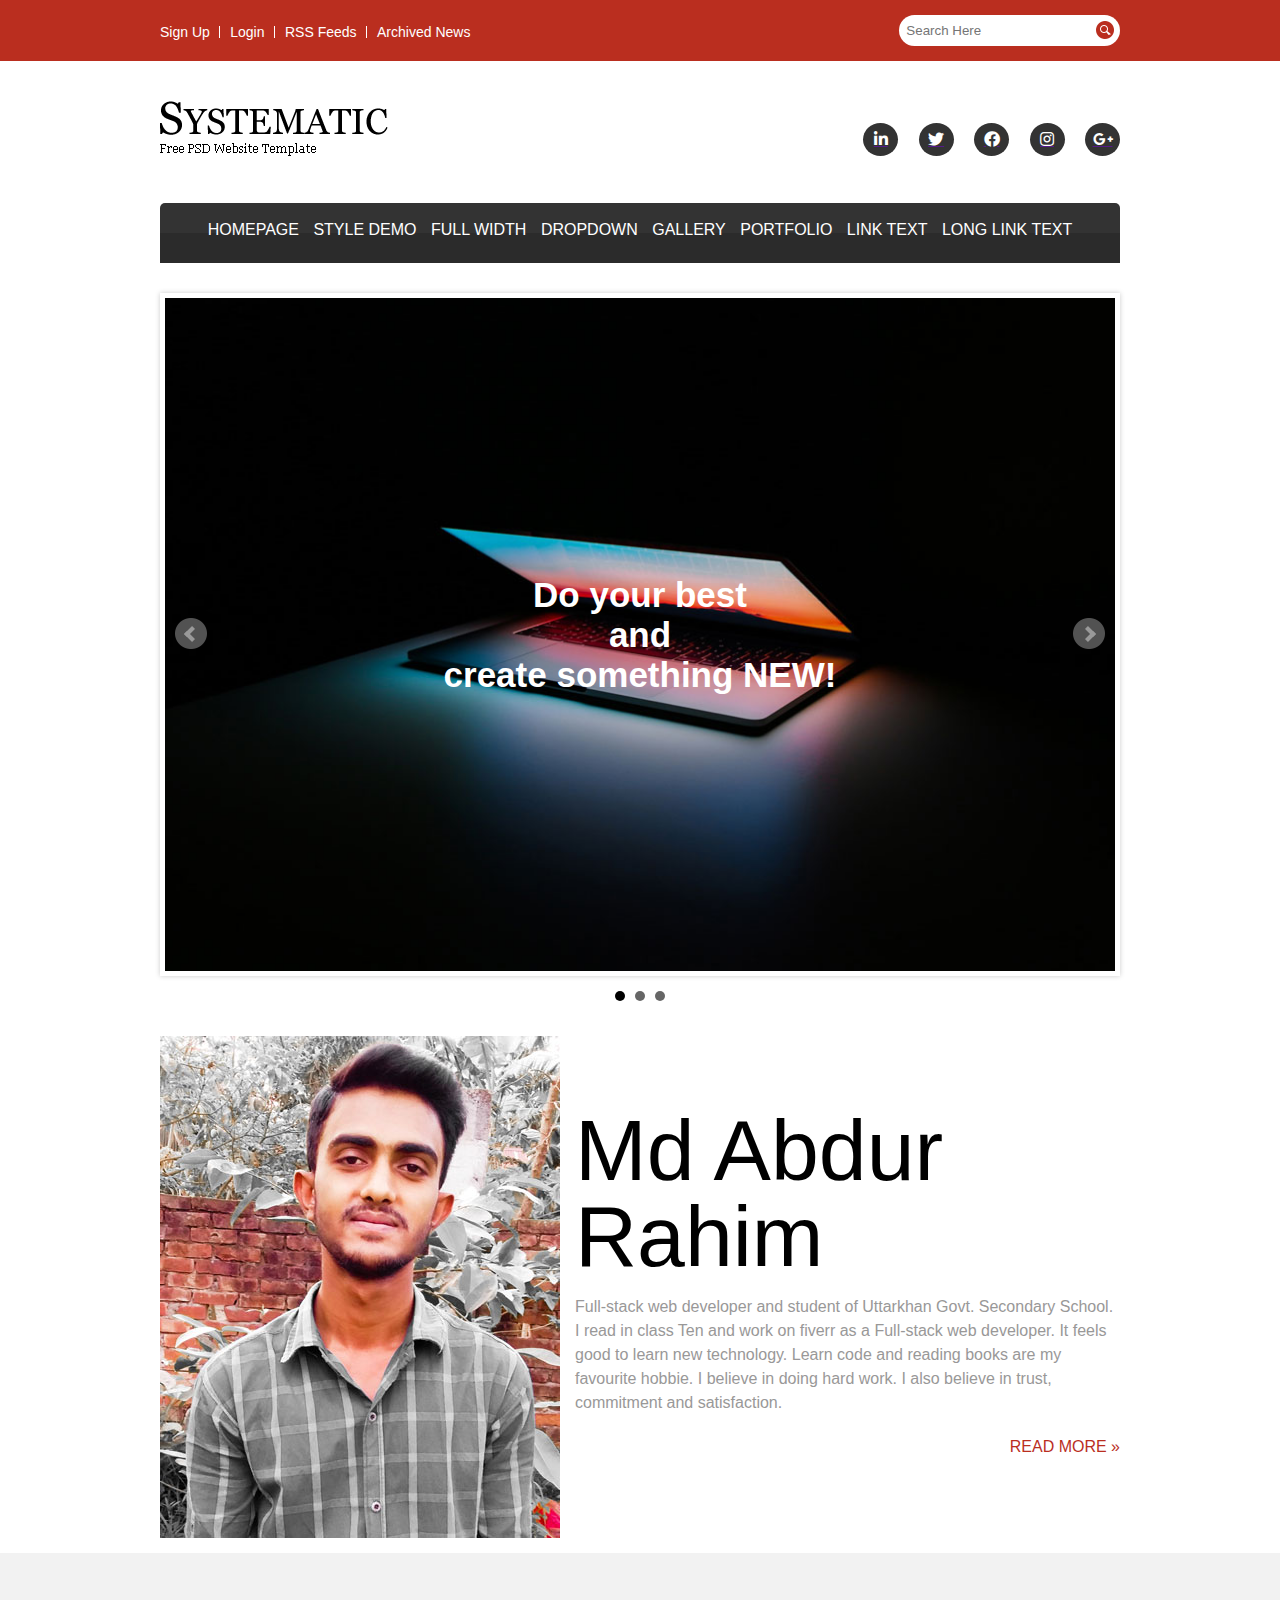
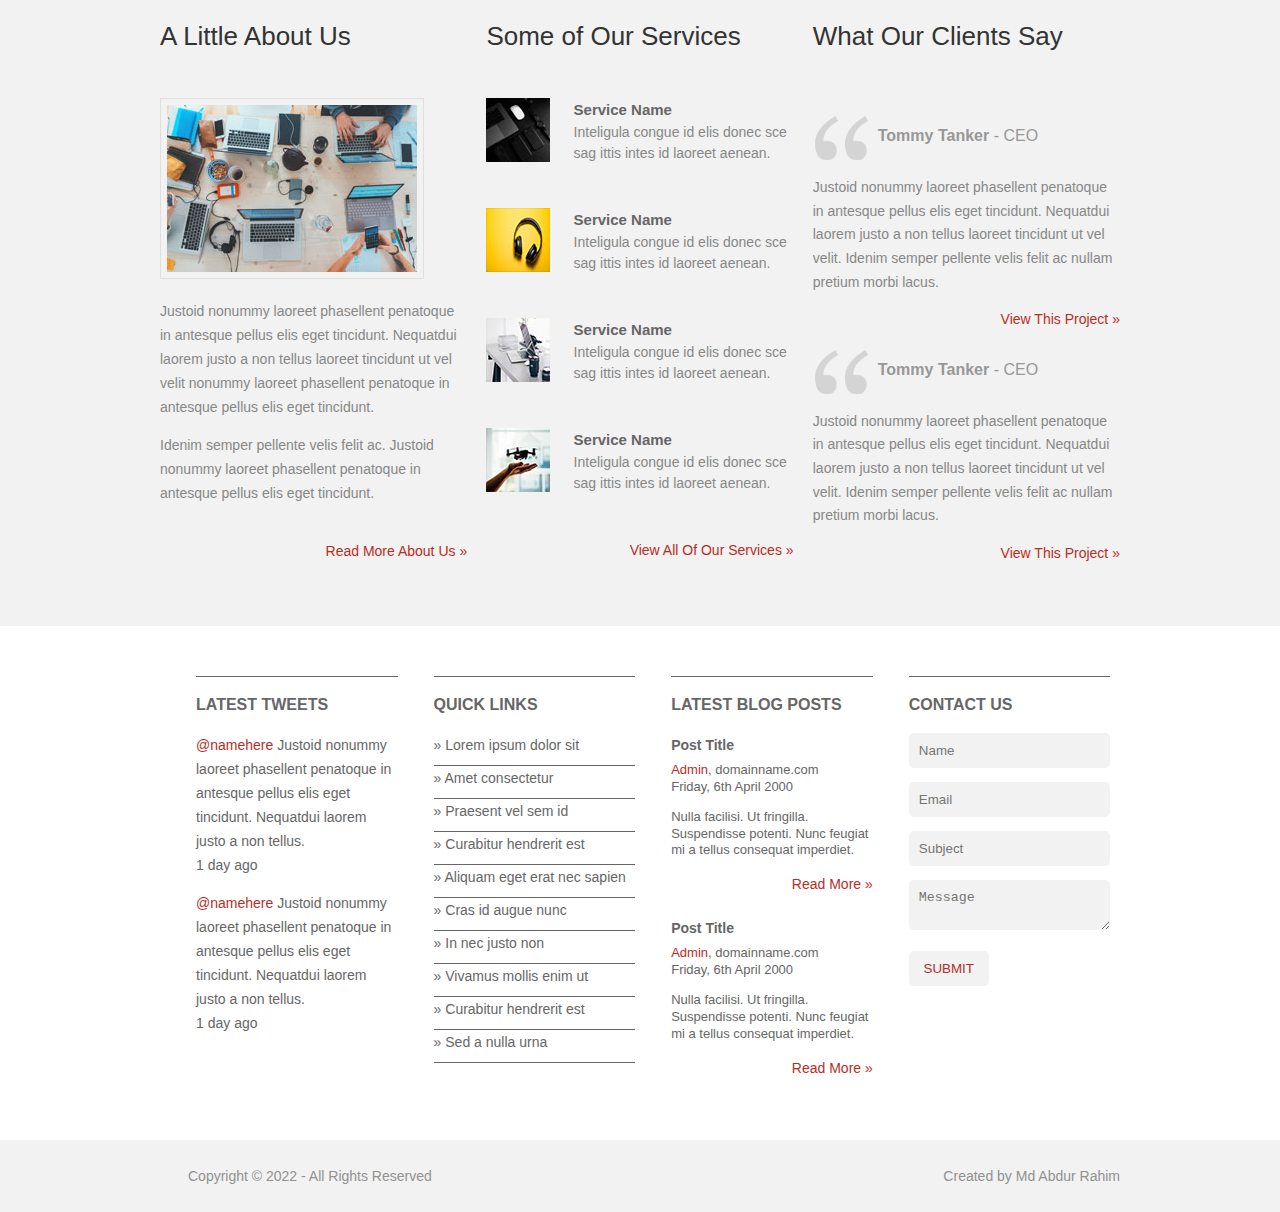
<file: psd to html/index.html>
<!DOCTYPE html>
<html lang="en">
<head>
    <meta charset="UTF-8">
    <meta http-equiv="X-UA-Compatible" content="IE=edge">
    <meta name="viewport" content="width=device-width, initial-scale=1.0">
    <title>PSD TO HTML</title>
    <link rel="stylesheet" href="css/meanmenu.min.css">
    <link rel="stylesheet" href="css/all.min.css">
    <link rel="stylesheet" href="css/fontawesome.min.css">
    <link rel="stylesheet" href="css/bxslider.min.css">
    <link rel="stylesheet" href="css/images/controls.png">
    <!-- <link rel="stylesheet" href="css/images/bx_loader.gif"> -->
    <link rel="stylesheet" href="style.css">
    <link rel="stylesheet" href="css/responsive.css">
</head>
<body>
    <div class="mobile-menu"></div>
    <header class="header-area">
        <div id="top-header-area">
            <div class="inner-top-header container">
                <div class="mini-menu">
                    <ul>
                        <li><a href="signup.html">Sign Up</a></li>
                        <li><a href="login.html">Login</a></li>
                        <li><a href="">RSS Feeds</a></li>
                        <li><a href="">Archived News</a></li>
                    </ul>
                </div>
                <div class="search-area">
                    <form action="form.php">
                        <input class="input-text" type="text" placeholder="Search Here">
                        <input type="submit" value="">
                    </form>
                </div>
            </div>
        </div>


        <div id="main-header-area">
            <div class="inner-header container">
                <div class="logo-area">
                    <a href="index.html"><img src="img/logo.png" alt="Logo"></a>
                </div>
                <div class="social-area">
                    <ul>
                        <li><a href=""><i class="fab fa-linkedin-in"></i></a></li>
                        <li><a href=""><i class="fab fa-twitter"></i></a></li>
                        <li><a href=""><i class="fab fa-facebook"></i></a></li>
                        <li><a href=""><i class="fab fa-instagram"></i></a></li>
                        <li><a href=""><i class="fab fa-google-plus-g"></i></a></li>
                    </ul>
                </div>
            </div>
        </div>


        <nav id="main-menu">
            <div class="inner-menu container">
                <ul>
                    <li><a href="">HOMEPAGE</a></li>
                    <li><a href="">STYLE DEMO</a></li>
                    <li><a href="">FULL WIDTH</a></li>
                    <li><a href="">DROPDOWN</a>
                        <ul>
                            <li><a href="">Dropdown Menu</a></li>
                            <li><a href="">Dropdown Menu</a></li>
                            <li><a href="">Dropdown Menu</a>
                                <ul>
                                    <li><a href="">Dropdown Menu</a></li>
                                    <li><a href="">Dropdown Menu</a></li>
                                    <li><a href="">Dropdown Menu</a></li>
                                    <li><a href="">Dropdown Menu</a></li>
                                    <li><a href="">Dropdown Menu</a></li>
                                    <li><a href="">Dropdown Menu</a></li>
                                </ul>
                            </li>
                            <li><a href="">Dropdown Menu</a></li>
                            <li><a href="">Dropdown Menu</a></li>
                            <li><a href="">Dropdown Menu</a></li>
                        </ul>
                    </li>
                    <li><a href="">GALLERY</a></li>
                    <li><a href="">PORTFOLIO</a></li>
                    <li><a href="">LINK TEXT</a></li>
                    <li><a href="">LONG LINK TEXT</a></li>
                </ul>
            </div>
        </nav>

    </header>

    <section id="slider-area">
        <div class="inner-slider container">
            <div class="slider-area">
                <div class="item">
                    <div class="slider-caption">
                        <h1>Do your best <br> and <br> create something NEW!</h1>
                    </div>
                    <img src="img/slider1.jpg" alt="">
                </div>
                <div class="item">
                    <img src="img/slider2.jpg" alt="">
                </div>
                <div class="item">
                    <img src="img/slider3.jpg" alt="">
                </div>
            </div>
        </div>
    </section>

    <section id="hero-area">
        <div class="inner-hero container">
            <img src="img/rahim.jpg" alt="" class="alignleft">
            <h2>Md Abdur Rahim</h2>
            <p>Full-stack web developer and student of Uttarkhan Govt. Secondary School. I read in class Ten and work on fiverr as a Full-stack web developer. It feels good to learn  new technology.
                Learn code and reading books are my favourite  hobbie. I believe in doing hard work. I also believe in trust, commitment and satisfaction.</p>
            <a href="#">READ MORE »</a>
        </div>
    </section>

    <section id="work-area">
        <div class="inner-work container">
            <div class="about-area child-work">
                <h2>A Little About Us</h2>
                <img src="img/about.jpg" alt="">
                <p>Justoid nonummy laoreet phasellent penatoque in antesque pellus elis eget tincidunt. Nequatdui laorem justo a non tellus laoreet tincidunt ut vel velit nonummy laoreet phasellent penatoque in antesque pellus elis eget tincidunt.</p>
                <p>Idenim semper pellente velis felit ac. Justoid nonummy laoreet phasellent penatoque in antesque pellus elis eget tincidunt.</p>
                <a href="#">Read More About Us »</a>  
            </div>
            <div class="service-area child-work">
                <h2>Some of Our Services</h2>
                <div class="child-service">
                    <div class="service-image">
                        <img src="img/service1.jpg" alt="">
                    </div>
                    <div class="service-text">
                        <h4>Service Name</h4>
                        <p>Inteligula congue id elis donec sce sag ittis intes id laoreet aenean. </p>
                    </div>
                </div>
                <div class="child-service">
                    <div class="service-image">
                        <img src="img/service2.jpg" alt="">
                    </div>
                    <div class="service-text">
                        <h4>Service Name</h4>
                        <p>Inteligula congue id elis donec sce sag ittis intes id laoreet aenean. </p>
                    </div>
                </div>
                <div class="child-service">
                    <div class="service-image">
                        <img src="img/service3.jpg" alt="">
                    </div>
                    <div class="service-text">
                        <h4>Service Name</h4>
                        <p>Inteligula congue id elis donec sce sag ittis intes id laoreet aenean. </p>
                    </div>
                </div>
                <div class="child-service">
                    <div class="service-image">
                        <img src="img/service4.jpg" alt="">
                    </div>
                    <div class="service-text">
                        <h4>Service Name</h4>
                        <p>Inteligula congue id elis donec sce sag ittis intes id laoreet aenean. </p>
                    </div>
                </div>
                <a href="#">View All Of Our Services »</a>
            </div>
            <div class="testimonial-area child-work">
                <h2>What Our Clients Say</h2>
                <div class="child-testimonial">
                    <h3>Tommy Tanker <span>- CEO</span></h3>
                    <p>Justoid nonummy laoreet phasellent penatoque in antesque pellus elis eget tincidunt. Nequatdui laorem justo a non tellus laoreet tincidunt ut vel velit. Idenim semper pellente velis felit ac nullam pretium morbi lacus.</p>
                    <a href="#">View This Project »</a>
                </div>
                <div class="child-testimonial">
                    <h3>Tommy Tanker <span>- CEO</span></h3>
                    <p>Justoid nonummy laoreet phasellent penatoque in antesque pellus elis eget tincidunt. Nequatdui laorem justo a non tellus laoreet tincidunt ut vel velit. Idenim semper pellente velis felit ac nullam pretium morbi lacus.</p>
                    <a href="#">View This Project »</a>
                </div>
            </div>
        </div>
    </section>

    <footer id="footer-area">
        <div class="inner-footer container">
            <div class="child-footer">
                <h3>LATEST TWEETS</h3>
                <p><a href="#">@namehere</a> Justoid nonummy laoreet phasellent penatoque in antesque pellus elis eget tincidunt. Nequatdui laorem justo a non tellus. <br>1 day ago</p>
                <p><a href="#">@namehere</a> Justoid nonummy laoreet phasellent penatoque in antesque pellus elis eget tincidunt. Nequatdui laorem justo a non tellus. <br>1 day ago</p>
            </div>
            <div class="child-footer">
                <h3>QUICK LINKS</h3>
                <ul>
                    <li><a href="#">» Lorem ipsum dolor sit</a></li>
                    <li><a href="#">» Amet consectetur</a></li>
                    <li><a href="#">» Praesent vel sem id</a></li>
                    <li><a href="#">» Curabitur hendrerit est</a></li>
                    <li><a href="#">» Aliquam eget erat nec sapien</a></li>
                    <li><a href="#">» Cras id augue nunc</a></li>
                    <li><a href="#">» In nec justo non</a></li>
                    <li><a href="#">» Vivamus mollis enim ut</a></li>
                    <li><a href="#">» Curabitur hendrerit est</a></li>
                    <li><a href="#">» Sed a nulla urna</a></li>
                </ul>
            </div>
            <div class="child-footer">
                <h3>LATEST BLOG POSTS</h3>
                <div class="child-blog">
                    <h4><a href="">Post Title</a></h4>
                    <p><span>Admin</span>, domainname.com <br> Friday, 6th April 2000</p>
                    <p>Nulla facilisi. Ut fringilla. Suspendisse potenti. Nunc feugiat mi a tellus consequat imperdiet.</p>
                    <a href="#">Read More »</a>
                </div>
                <div class="child-blog">
                    <h4><a href="">Post Title</a></h4>
                    <p><span>Admin</span>, domainname.com <br> Friday, 6th April 2000</p>
                    <p>Nulla facilisi. Ut fringilla. Suspendisse potenti. Nunc feugiat mi a tellus consequat imperdiet.</p>
                    <a href="#">Read More »</a>
                </div>
            </div>
            <div class="child-footer">
                <h3>CONTACT US</h3>
                <form action="form.php">
                    <input class="input" type="text" placeholder="Name"><br>
                    <input class="input" type="email" placeholder="Email"><br>
                    <input class="input" type="text" placeholder="Subject"><br>
                    <textarea class="input" placeholder="Message"></textarea><br>
                    <input class="submit" type="submit" value="SUBMIT">
                </form>
            </div>
        </div>
    </footer>

    <div id="copyright-area">
        <div class="inner-copyright container">
            <div class="left-copyright">
                <p>Copyright © 2022 - All Rights Reserved</p>
            </div>
            <div class="right-copyright">
                <p>Created by Md Abdur Rahim</p>
            </div>
        </div>
    </div>






    <script src="https://ajax.googleapis.com/ajax/libs/jquery/3.1.1/jquery.min.js"></script>
    <script src="js/jquery.bxslider.min.js"></script>
    <script src="js/meanmenu.min.js"></script>
    <script src="js/main.js"></script>


</body>
</html>
</file>
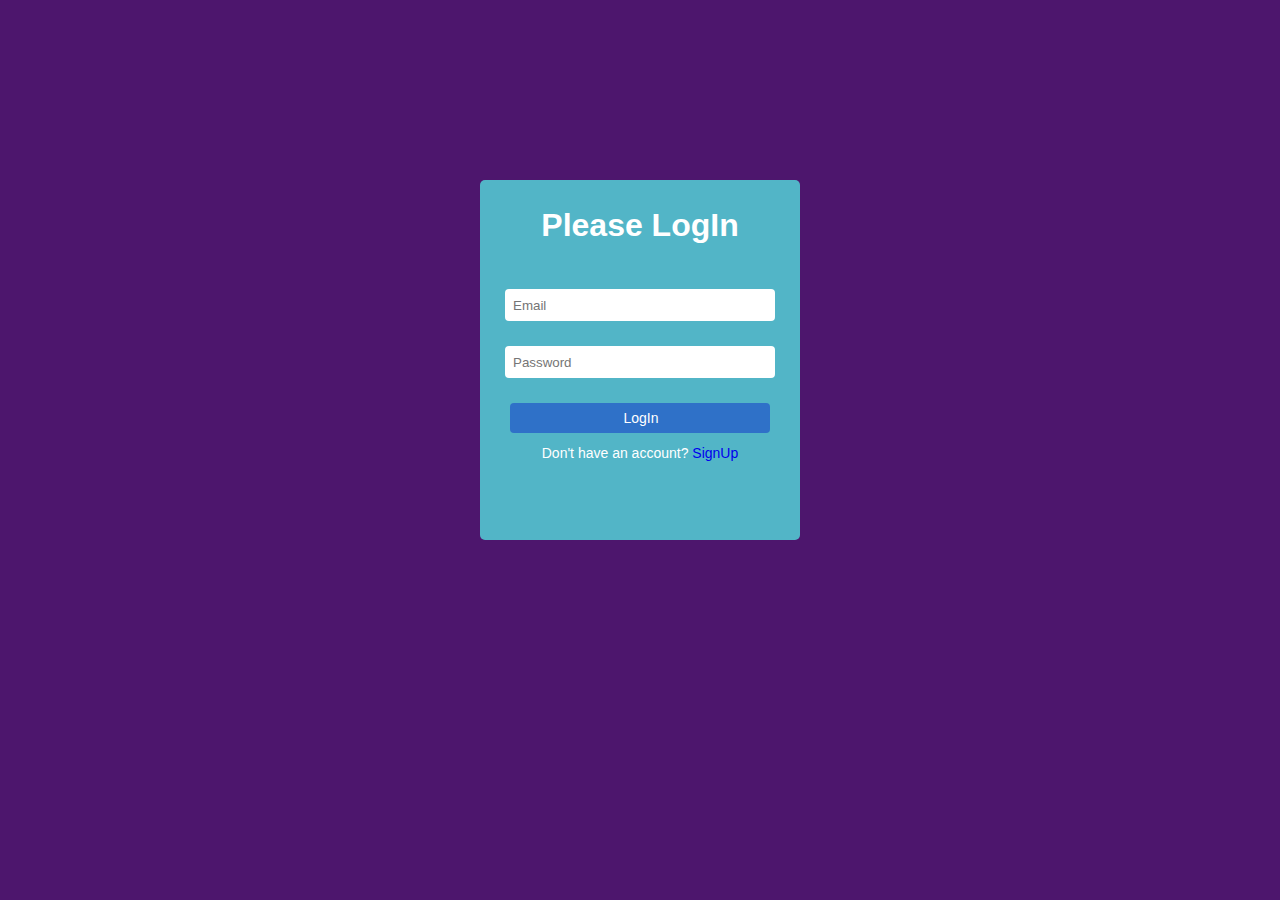
<file: psd to html/login.html>
<!DOCTYPE html>
<html lang="en">
<head>
    <meta charset="UTF-8">
    <meta http-equiv="X-UA-Compatible" content="IE=edge">
    <meta name="viewport" content="width=device-width, initial-scale=1.0">
    <title>LogIn Page</title>
    <link rel="stylesheet" href="style.css">
    <link rel="stylesheet" href="css/responsive.css">

</head>
<body id="body-color">
        <header id="main-header2" class="">
            <h1>Please LogIn</h1>

            <form action="" method="POST">
                <input class="email" type="email" name="email" placeholder="Email" required><br>
                <input class="password" type="password" name="password" placeholder="Password"><br>
                <input class="submit" type="submit" name="submit" value="LogIn">
            </form>
            <p>Don't have an account? <a href="signup.html">SignUp</a> </p>
        </header>
</body>
</html>
</file>
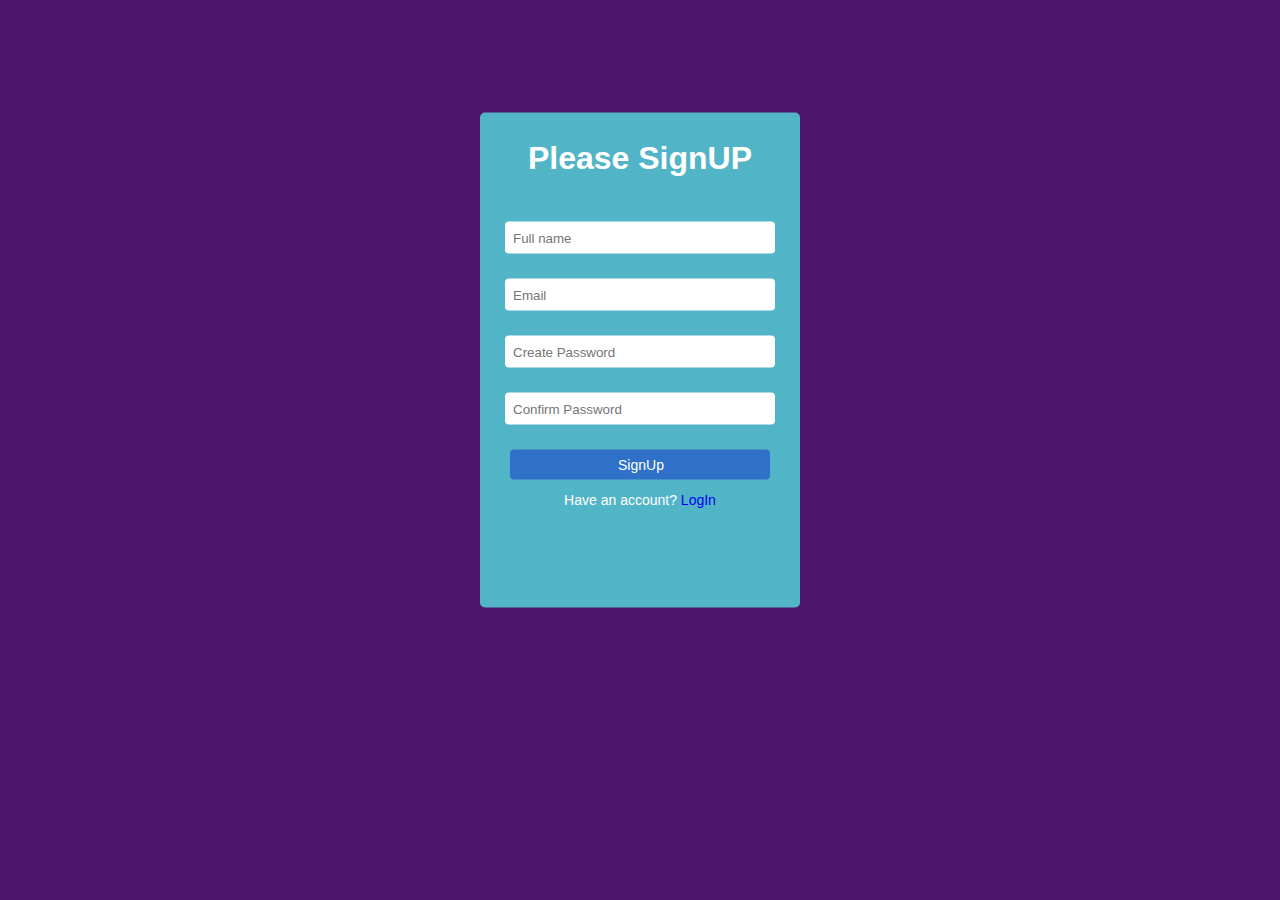
<file: psd to html/signup.html>
<!DOCTYPE html>
<html lang="en">
<head>
    <meta charset="UTF-8">
    <meta http-equiv="X-UA-Compatible" content="IE=edge">
    <meta name="viewport" content="width=device-width, initial-scale=1.0">
    <title>SignUp Page</title>
    <link rel="stylesheet" href="style.css">
    <link rel="stylesheet" href="css/responsive.css">
</head>
<body id="body-color">
        <header id="main-header">
            <h1>Please SignUP</h1>

            <form action="" method="POST">
                <input class="name" type="text" name="name" placeholder="Full name"><br>
                <input class="email" type="email" name="email" placeholder="Email" required><br>
                <input class="password" type="password" name="password" placeholder="Create Password"><br>
                <input class="cpassword" type="password" name="cpassword" placeholder="Confirm Password"><br>
                <input class="submit" type="submit" name="submit" value="SignUp">
            </form>
            <p>Have an account? <a href="login.html">LogIn</a> </p>
        </header>
</body>
</html>
</file>
<file: psd to html/style.css>
body{
    color: #666666;
    font-family: Georgia, sans-serif;
    font-size: 16px;
    line-height: 1.5em;
    margin: 0;
}

.container{
    margin: 0 auto;
    max-width: 960px;
    width: 96%;
}

img{
    max-width: 100%;
    height: auto;
}

.alignleft{
    float: left;
    margin-right: 15px;
    margin-bottom: 15px;
}

.alignright{
    float: right;
    margin-left: 15px;
    margin-bottom: 15px;
}

.algincenter{
    display: flex;
    margin: 0 auto 15px;
}



/*============================================
    Top Header CSS
==============================================*/

.header-area{
    width: 100%;
    clear: both;
}

#top-header-area{
    background: #ba2e1f;
    padding: 15px 0;
    width: 100%;
}

.inner-top-header{
    overflow: hidden;
}

.mini-menu{
    padding-top: 5px;
    float: left;
    width: 70%;
}

.mini-menu ul{
    margin: 0;
    padding: 0;
    list-style: none;
    text-align: left;
}

.mini-menu ul li{
    display: inline-block;
    position: relative;
    margin-right: 16px;
}

.mini-menu ul li::after{
    background: #fff;
    content: "";
    position: absolute;
    top: 6px;
    right: -10px;
    height: 12px;
    width: 1px;
}

.mini-menu ul li:last-child::after{
    display: none;
}

.mini-menu ul li a{
    color: white;
    text-decoration: none;
    display: block;
    font-size: 14px;
}

.mini-menu ul li a:hover{
    color: #ddd;
}

.search-area{
    float: left;
    width: 30%;
}

.search-area form{
    background: #fff;
    border-radius: 25px;
    padding: 2%;
    float: right;
    max-width: 210px;
    width: 96%;
}

.search-area input{
    border: none;
    width: 75%;
    padding: 1%;
    float: left;
    color: #000;
}

.search-area input[type="submit"]{
    background: url(img/search.png);
    background-repeat: no-repeat;
    background-position: right;
    width: 23%;
    cursor: pointer;
}



/*============================================
    Main Header CSS
==============================================*/

#main-header-area{
    width: 100%;
    clear: both;
}

.inner-header{
    overflow: hidden;
}

.logo-area{
    padding: 40px 0;
    float: left;
    width: 240px;
}

.social-area{
    padding-top: 62px;
    float: right;
    max-width: 600px;
    width: 100%;
}

.social-area ul{
    margin: 0;
    padding: 0;
    list-style: none;
    text-align: right;
}
.social-area ul li{
    display: inline-block;
    margin-left: 16px;
}
.social-area ul li a{
    display: block;
}

.social-area ul li a i{
    background: #333333;
    border-radius: 50%;
    display: block;
    text-decoration: none;
    width: 35px;
    padding-top: 8px;
    color: #fff;
    height: 25px;
    text-align: center;
    transition: .5s;
}

.social-area ul li a i:hover{
    background: #ba2e1f;
}

.social-area ul li a:hover .fa-linkedin-in{
    background: #0077b5;
}
.social-area ul li a:hover .fa-twitter{
    background: #1DA1F2;
}
.social-area ul li a:hover .fa-google-plue-g{
    background: #db4a39;
}
.social-area ul li a:hover .fa-facebook{
    background: #4267B2;
}
.social-area ul li a:hover .fa-instagram{
    background: #3f729b;
}




/*============================================
    Main menu CSS
==============================================*/

#main-menu{
    width: 100%;
    clear: both;
}

.inner-menu{
    background-color: #333333;
    position: relative;
    border-radius: 5px;
    padding: 15px 0;
    min-height: 30px;
    z-index: 1;
}

.inner-menu::after{
    background: #2b2b2b;
    position: absolute;
    width: 100%;
    height: 50%;
    bottom: 0;
    left: 0;
    content: "";
    z-index: -1;
}

#main-menu ul{
    margin: 0;
    padding: 0;
    list-style: none;
    text-align: center;
}
#main-menu ul li{
    display: inline-block;
    margin: 0 5px;
    position: relative;
}
#main-menu ul li a{
    text-decoration: none;
    color: white;
    display: block;
    transition: .5s;
}
#main-menu ul li a:hover{
    color: #ba2e1f;
}
#main-menu ul li:hover a{
    color: #ba2e1f;
}
#main-menu ul li:hover ul li a{
    color: #fff;
}


/*Dropdown Style*/

#main-menu ul ul{
    position: absolute;
    background: #ba2e1f;
    width: 160px;
    left: -999999px;
    top: 25px;
    padding: 8px 0;
}

#main-menu ul li:hover ul{
    left: 0;
}
#main-menu ul li:hover ul ul{
    left: -999999px;
}

#main-menu ul ul ul{
    left: -999999px;
}

#main-menu ul li ul li:hover ul{
    left: 160px;
}

#main-menu ul ul li{
    margin: 0;
    display: block;
}

#main-menu ul ul li a{
    padding: 8px 0;
}

#main-menu ul ul li a:hover{
    background: #333;
    color: #fff;
}
#main-menu ul ul li:hover a{
    background: #333;
    color: #fff;
}
#main-menu ul ul li:hover ul li a{
    background: none;
    color: #fff;
}
#main-menu ul ul li ul li a:hover{
    background: #333;
    color: #fff;
}



/*============================================
    Slider CSS
==============================================*/

#slider-area{
    margin-top: 30px;
}

.item{
    position: relative;
}

.slider-caption{
    position: absolute;
    width: 100%;
    text-align: center;
    top: 50%;
    left: 50%;
    transform: translate(-50%,-50%);

}

.slider-caption h1{
    color: #fff;
    font-size: 35px;
    line-height: 2.5rem;
}





/*============================================
    Hero-area CSS
==============================================*/

.hero-area{
    background: #fff;
    margin: 0;
    padding: 0;
}

.inner-hero{
    overflow: hidden;
}
.inner-hero h2{
    color: #000000;
    font-size: 86px;
    line-height: 1em;
    font-weight: normal;
    margin-bottom: 14px;
    margin-left: 50px;
}
.inner-hero p{
    font-size: 16px;
    color: #999898;
    margin-bottom: 20px;
}

.inner-hero a{
    float: right;
    text-decoration: none;
    color: #ba2e1f;
    font-size: 16px;
    text-transform: uppercase;
}

.inner-hero a:hover{
    color: rgb(29, 158, 62);
}



/*============================================
    Work area CSS
==============================================*/

#work-area{
    background: #f2f2f2;
    padding: 50px 0;
}

.inner-work{
    overflow: hidden;
}

.child-work{
    width: 32%;
    float: left;
    margin: 0 1% 10px;
}

.child-work h2{
    color: #333333;
    font-size: 26px;
    font-weight: normal;
    margin-bottom: 50px;
}
.child-work p{
    color: #878787;
    font-size: 14px;
    font-weight: normal;
}
.child-work a{
    color: #b92d1f;
    font-size: 14px;
    font-weight: normal;
    text-decoration: none;
    clear: both;
    float: right;
}

.child-work a:hover{
    color: rgb(29, 158, 62);
}

.about-area{
    margin-left: 0;
}
.about-area img{
    border: 1px solid #dfdfdf;
    padding: 6px;
    display: block;
    margin-bottom: 20px;
}

.about-area a{
    margin-top: 20px;
}

.child-service{
    width: 100%;
    overflow: hidden;
    margin-bottom: 30px;
}

.child-service .service-image{
    float: left;
}

.child-service .service-text{
    width: 220px;
    float: right;
}
.child-service .service-text h4{
    font-size: 15px;
    margin-top: 0;
    margin-bottom: 0;
}
.child-service .service-text p{
    margin-top: 0;
    line-height: 1.5em;
}

.testimonial-area{
    margin-right: 0;
}

.child-testimonial{
    width: 100%;
    overflow: hidden;
}

.child-testimonial h3{
    background-image: url(img/command.png);
    background-repeat: no-repeat;
    color: #989898;
    font-size: 16px;
    font-weight: bold;
    padding: 10px 0px 12px 65px;
}

.child-testimonial{
    line-height: 1.48em;
}

.child-testimonial h3 span{
    font-weight: normal;
}



/*============================================
    Footer area CSS
==============================================*/

#footer-area{
    background: #fff;
    padding: 50px 0 40px 0;
}

.inner-footer{
    overflow: hidden;
}

.child-footer{
    width: 21%;
    float: left;
    margin-left: 36px;
    border-top: 1px solid #666666;
}

.child-footer h3{
    color: #666666;
    font-size: 16px;
    text-transform: uppercase;
}

.child-footer h4{
    color: #666666;
    font-size: 14px;
    margin-top: 0;
    margin-bottom: 5px;
}

.child-footer h4 a{
    color: #666666;
    font-size: 14px;
    float: none;
    text-decoration: none;
}

.child-footer h4 a:hover{
    color: #b92d1f;
}

.child-footer p{
    color: #666666;
    font-size: 14px;
    margin-top: 0;
}
.child-footer p a{
    color: #b92d1f;
    text-decoration: none;
}

.child-blog{
    width: 100%;
    overflow: hidden;
    margin-bottom: 20px;
}

.child-blog p{
    margin-top: 0 0 10px;
    font-size: 13px;
    line-height: 1.3em;

}

.child-blog p span{
    color: #b92d1f;
}

.child-blog a{
    float: right;
    color: #b92d1f;
    font-size: 14px;
    text-decoration: none;
}

.child-footer ul{
    margin: 0;
    padding: 0;
    list-style: none;

}

.child-footer ul ul{
    display: none;
}

.child-footer ul li{
    display: block;
    border-bottom: 1px solid #666666;
    padding-bottom: 8px;
}

/* .child-footer ul li:last-child{
    border: none;
} */

.child-footer ul li a{
    text-decoration: none;
    color: #666666;
    font-size: 14px;

}

.child-footer ul li a:hover{
    color: #b92d1f;
}

.child-footer input{
    background: #f2f2f2;
    border: none;
    outline: none;
    border-radius: 5px;
    padding: 10px 5%;
    margin-bottom: 14px;
    width: 90%;
}


.child-footer textarea{
    background: #f2f2f2;
    border: none;
    outline: none;
    border-radius: 5px;
    padding: 10px 5%;
    margin-bottom: 14px;
    width: 90%;
}

form .input:focus{
    border: 2px solid #1877f2;
}

.child-footer .submit{
    width: 80px;
    color: #b92d1f;
    cursor: pointer;
    transition: .5s;
}

.child-footer .submit:hover{
    background-color: #b92d1f;
    color: #fff;
}



/*============================================
    Footer area CSS
==============================================*/

#copyright-area{
    width: 100%;
    padding: 10px 0;
    background: #f2f2f2;

}

.inner-copyright{
    overflow: hidden;
}

.inner-copyright{
    color: #919191;
    font-size: 14px;
}

.left-copyright{
    float: left;
    width: 60%;
    margin-left: 28px;
}

.right-copyright{
    float: right;
    text-align: right;
    width: 35%;
}






/*============================================
    Signup page CSS
==============================================*/

#body-color{
    background: rgb(77, 22, 109);
}

#main-header{
    width: 25%;
    height: 55vh;
    background: rgb(82, 181, 199);
    border-radius: 5px;
    position: absolute;
    left: 50%;
    top: 40%;
    transform: translate(-50%,-50%);
}

#main-header h1{
    text-align: center;
    line-height: 1.5em;
    margin-bottom: 40px;
    color: white;
}

#main-header form{
    text-align: center;
    align-items: center;
}

#main-header form input{
    margin-bottom: 25px;
    padding-left: 8px;
    width: 260px;
    height: 30px;
    border: none;
    outline: none;
    border-radius: 4px;
}

#main-header .submit{
    background: rgb(47, 113, 200);
    color: white;
    font-size: 14px;
    margin-bottom: 0;
    transition: .5s;
}

#main-header .submit:hover{
    background: rgb(43, 103, 182);
}

#main-header p{
    text-align: center;
    color: white;
    font-size: 14px;
    margin-top: 8px;
}

#main-header p a{
    font-size: 14px;
    text-decoration: none;
}

#main-header p a:hover{
    text-decoration: underline;
}




/*============================================
    Login page CSS
==============================================*/

#main-header2{
    width: 25%;
    height: 40vh;
    background: rgb(82, 181, 199);
    border-radius: 5px;
    position: absolute;
    left: 50%;
    top: 40%;
    transform: translate(-50%,-50%);
}


#main-header2 h1{
    text-align: center;
    line-height: 1.5em;
    margin-bottom: 40px;
    color: white;
}

#main-header2 form{
    text-align: center;
    align-items: center;
}

#main-header2 form input{
    margin-bottom: 25px;
    padding-left: 8px;
    width: 260px;
    height: 30px;
    border: none;
    outline: none;
    border-radius: 4px;
}

#main-header2 .submit{
    background: rgb(47, 113, 200);
    color: white;
    font-size: 14px;
    margin-bottom: 0;
    transition: .5s;
}

#main-header2 .submit:hover{
    background: rgb(43, 103, 182);
}

#main-header2 p{
    text-align: center;
    color: white;
    font-size: 14px;
    margin-top: 8px;
}

#main-header2 p a{
    font-size: 14px;
    text-decoration: none;
}

#main-header2 p a:hover{
    text-decoration: underline;
}
</file>
<file: psd to html/css/responsive.css>
@media only screen and (min-width:200px) and (max-width:991px){
    .social-area {
        max-width: 450px;
        padding-top: 20px;
    }
    .inner-menu{
        background: none;
        min-height: auto;
    }
    .inner-menu::after{
        display: none;
    }
    .mean-container .mean-nav {
        margin-top: 0;
        width: 80%;
    }
    .logo-area{
        padding: 15px 0;
    }
    #slider-area {
        margin-top: 0px;
    }
    .inner-hero h2 {
        font-size: 48px;
    }
    .child-service {
        margin-bottom: 5px;
    }
    .child-service .service-text {
        float: left;
    }
    .child-work {
        width: 29%;
        margin: 0 2% 10px;
    }
    .child-footer {
        width: 20%;
    }
    #main-header {
        width: 50%;
        height: 45vh;
    }
    #main-header2 {
        width: 50%;
        height: 32vh;
    }
}

@media only screen and (min-width:200px) and (max-width:480px){
    .mini-menu {
        width: 100%;
        padding-bottom: 10px;
    }
    .mini-menu ul li a{
        font-size: 17px;
    }
    .search-area {
        float: left;
        width: 75%;
    }
    .logo-area {
        width: 150px;
    }
    .social-area {
        max-width: 280px;
        padding-top: 0px;
        margin-top: -60px;
    }
    .social-area ul li {
        margin-left: 0px;
    }
    #slider-area {
        margin-top: -10px;
    }
    .slider-caption h1 {
        font-size: 22px;
        line-height: 1.5rem;
    }
    .inner-hero h2 {
        font-size: 38px;
    }
    .inner-hero a {
        font-size: 12px;
    }
    #work-area {
        padding: 10px 0;
    }
    .about-area a {
        margin-top: 0px;
    }
    .about-area img{
        margin-left: 15%;
    }
    .child-work h2 {
        font-size: 28px;
        text-align: center;
        margin-bottom: 35px;
    }
    .child-work {
        width: 100%;
    }
    .child-work p {
        font-size: 16px;
        margin: 0 6px 0 0;
    }
    .child-work a {
        font-size: 13px;
    }
    .child-service .service-text {
        float: right;
        width: 80%;
        margin-top: -72px;
        margin-left: 16px;
    }
    #footer-area {
        padding: 0px 0 40px 0;
    }
    .child-footer {
        width: 95%;
        margin-left: 15px;
        margin-top: 45px;
    }
    .child-footer p{
        font-size: 16px;
    }
    .child-footer h4 a{
        font-size: 18px;
    }
    .inner-copyright{
        height: 80px;
    }
    .left-copyright {
        width: 100%;
        text-align: center;
        margin: 0;
        padding: 0;
        margin-bottom: -15px;
    }
    .right-copyright {
        text-align: center;
        width: 100%;
    }
    #main-header {
        width: 80%;
        height: 55vh;
    }
}

@media only screen and (min-width:200px) and (max-width:1024px){
    #main-header {
        width: 50%;
        height: 60vh;
    }
    #main-header2 {
        width: 45%;
        height: 42vh;
    }
}

@media only screen and (min-width:200px) and (max-width:693px){
    #main-header {
        width: 80%;
        height: 60vh;
    }
    #main-header2 {
        width: 80%;
        height: 42vh;
    }
}

@media only screen and (min-width:200px) and (max-width:320px){
    #main-header {
        width: 90%;
        height: 60vh;
    }
    #main-header2 {
        width: 90%;
        height: 42vh;
    }
}
</file>
